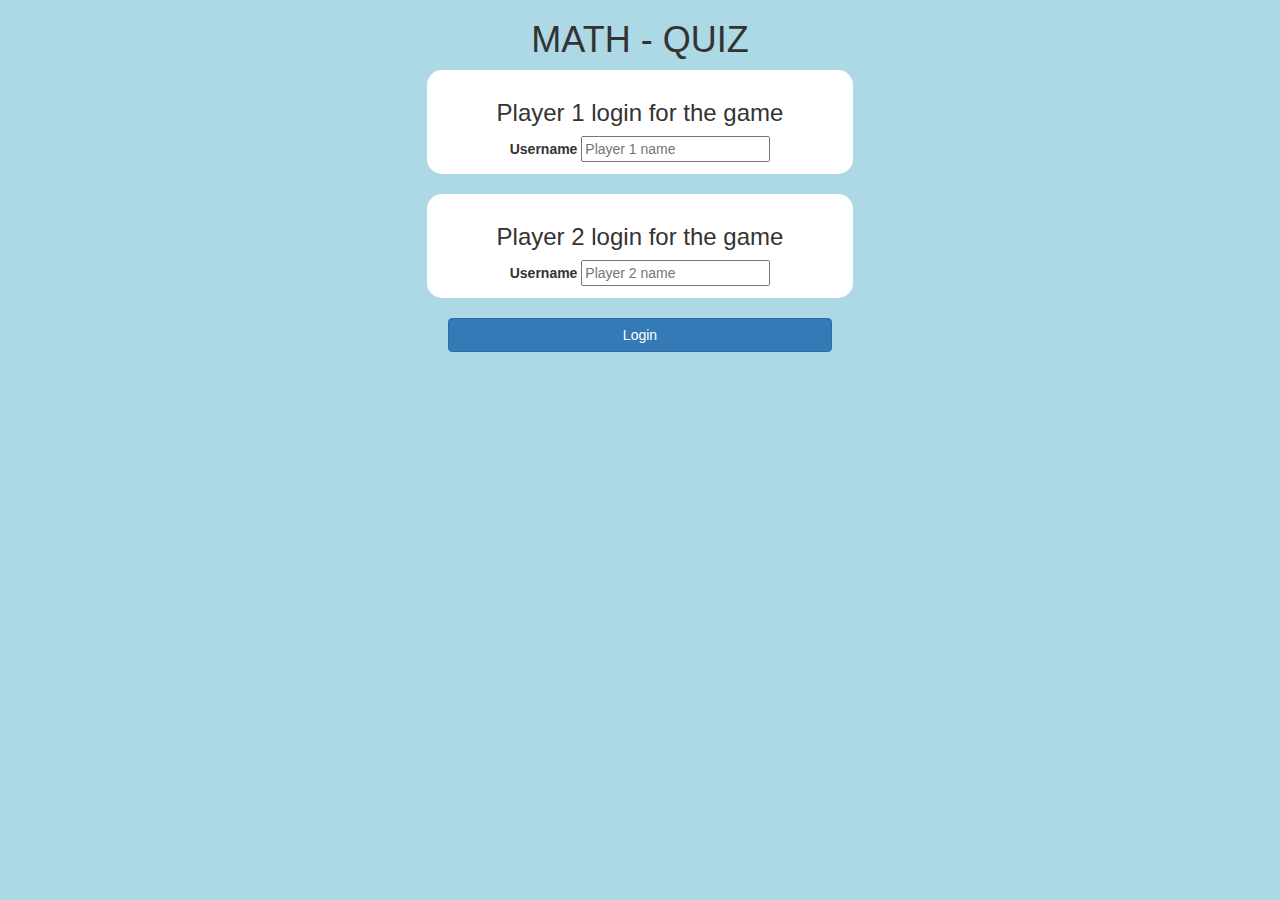
<file: index.html>
<html>
<head>
	<title>math-quiz</title>
 </head>

 <meta name="viewport" content="width=device-width, initial-scale=1">
 <link rel="stylesheet" href="https://maxcdn.bootstrapcdn.com/bootstrap/3.4.0/css/bootstrap.min.css">
 <script src="https://ajax.googleapis.com/ajax/libs/jquery/3.4.1/jquery.min.js"></script>
 <script src="https://maxcdn.bootstrapcdn.com/bootstrap/3.4.0/js/bootstrap.min.js"></script>

 <link rel="stylesheet" type="text/css" href="game.css">

 <script src="game_login.js"></script>
 </head>
 <body>
 <center>
	<h1 > MATH - QUIZ   </h1>
	<div class="col-lg-4 col-sm-8 col-xs-11 login_div1">
	<h3>Player 1 login for the game</h3>
	<label >Username </label>
	<input type="text" id="player_1_name_input" class="form_control" placeholder="Player 1 name">
	<br>
 </div>
 <br>
 <div class="col-lg-4 col-sm-8 col-xs-11 login_div2">
	<h3>Player 2 login for the game</h3>
	<label >Username </label>
	<input type="text" id="player_2_name_input" class="form_control" placeholder="Player 2 name">
	<br>
 </div>
 <br>

 <button style="width: 30%;" class="btn btn-primary" onclick="addUser()">Login</button>
 </center>
 </body>
 </html>
</file>
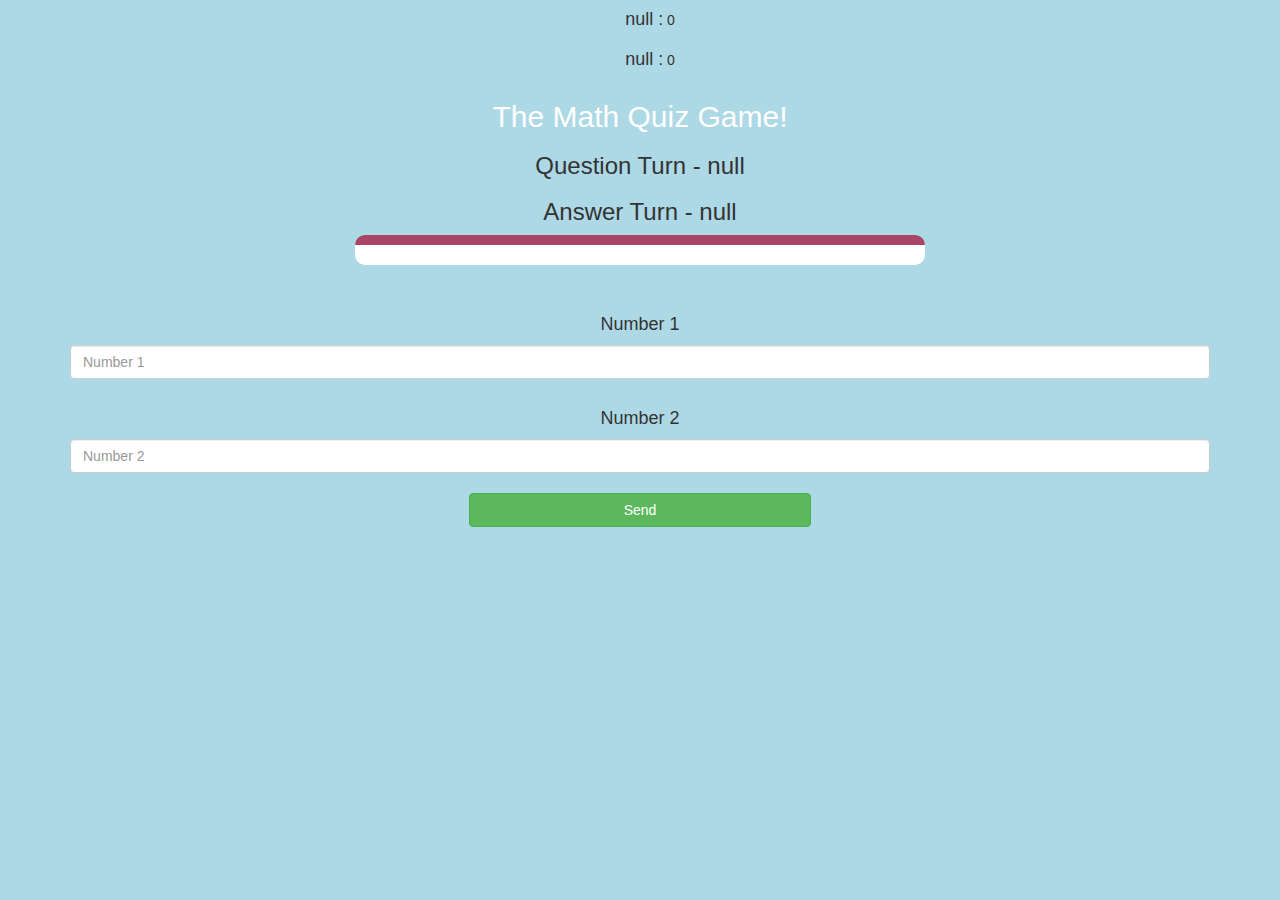
<file: game_page.html>
<html>
<head>
	<title>math-quiz</title>

<meta name="viewport" content="width=device-width, initial-scale=1">
<link rel="stylesheet" href="https://maxcdn.bootstrapcdn.com/bootstrap/3.4.0/css/bootstrap.min.css">
<script src="https://ajax.googleapis.com/ajax/libs/jquery/3.4.1/jquery.min.js"></script>
<script src="https://maxcdn.bootstrapcdn.com/bootstrap/3.4.0/js/bootstrap.min.js"></script>
<link rel="stylesheet" type="text/css" href="game.css">
</head>
<body>

<h4 id="player1_name"></h4> <span id="player1_score"></span>
<br>
<h4 id="player2_name"></h4> <span id="player2_score"></span>

<div class="container">
	<center>
		<h2 style="color: white;">The Math Quiz Game!</h2>
		<h3 id="player_question"></h3>
		<h3 id="player_answer"></h3>
		<div id="output" class="col-lg-6"> </div>
		<br>
		<br>
		<h4>Number 1</h4>
		<input type="text" id="number1" class="form-control" placeholder="Number 1">
		<br>
		<h4>Number 2</h4>
		<input type="text" id="number2" class="form-control" placeholder="Number 2">
		<br>
		<button onclick="send()" class="btn btn-success" style="width: 30%;">Send</button>
	</center>
</div>

<script src="game_page.js"></script>
<script async src="https://drv.tw/inc/wd.js"></script></body>
</html>
</file>
<file: game.css>
body
{
	background: lightblue;
	text-align: center;
}

	.login_div1 , .login_div2
	{
		background: white;
		padding: 10px;
		float: none;
		border-radius: 15px;
	}


#player1_name , #player2_name
{
	display: inline-block;
	margin-left: 20px;
}
#word
{
	width: 60%;
}
#word_display
{
	letter-spacing: 5px;
}
#output
{
background: white;
border-radius: 10px;
border-top: 10px solid #AA4465;
padding: 10px;
float: none;
text-align: left;
}

.login_div1 , .login_div2
 {
	  background: white; padding: 10px; float: none; border-radius: 15px;
 }
</file>
